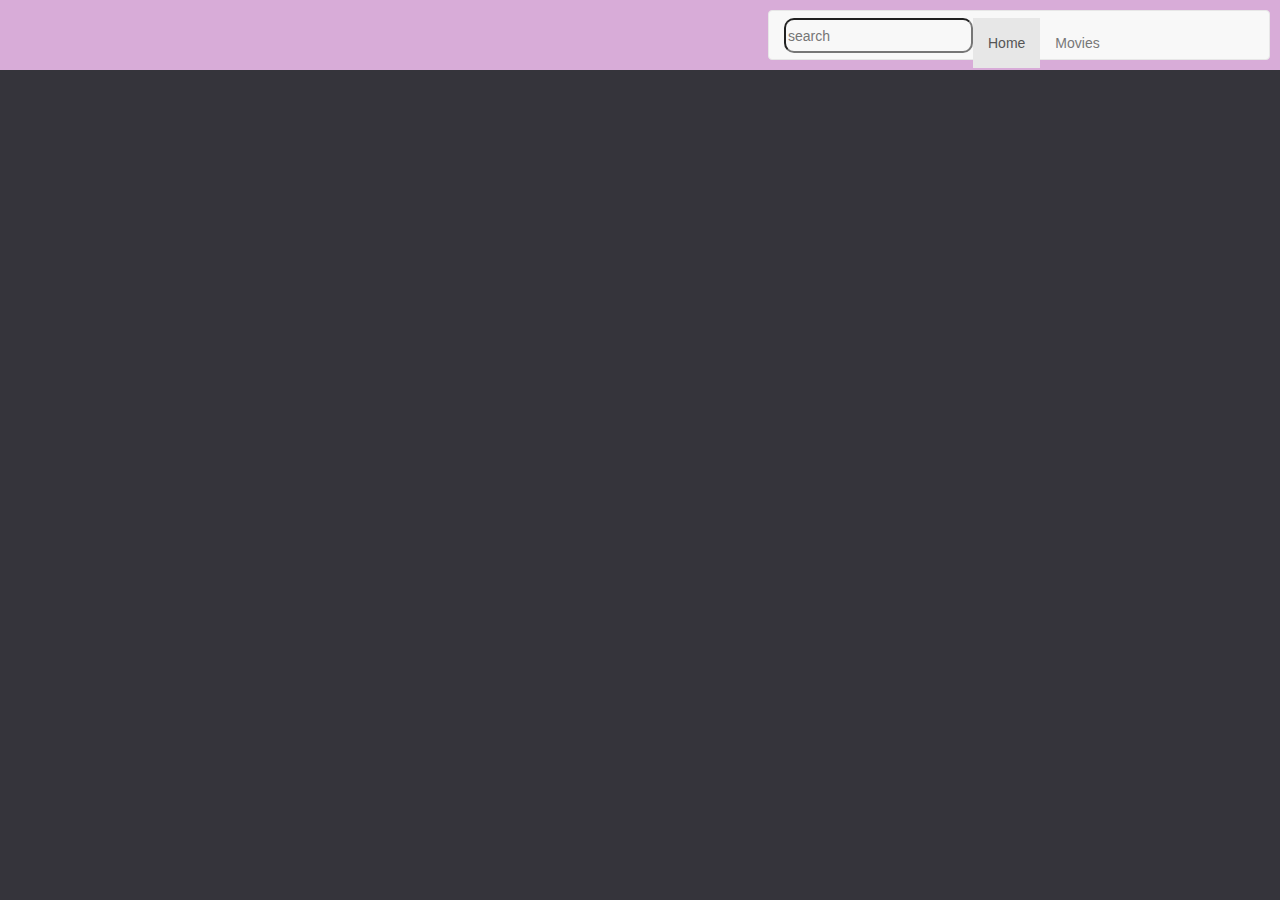
<file: index.html>
<!DOCTYPE html>
<html>
  <head>
    <meta charset="UTF-8" />
    <meta name="viewport" content="width-device-width, initial-scale=1.0" />
    <link rel="stylesheet" href="https://maxcdn.bootstrapcdn.com/bootstrap/3.4.1/css/bootstrap.min.css">
    <script src="https://ajax.googleapis.com/ajax/libs/jquery/3.5.1/jquery.min.js"></script>
    <script src="https://maxcdn.bootstrapcdn.com/bootstrap/3.4.1/js/bootstrap.min.js"></script>
    <link rel="stylesheet" href="index.css" />
    <title>TMDB</title>
  </head>
  <body>
    <header>
        <nav class="navbar navbar-default">
            <div class="container-fluid">
              <div class="navbar-header">
                <div id="form">
                <input type="text" placeholder="search" id="search" class="search" /> 
              </div>
             </div>
              <ul class="nav navbar-nav">
                <li class="active"><a href="index.html">Home</a></li>
                <li><a href="trending.html">Movies</a></li>
              </ul>
            </div>
            </nav>  
      
    </header>
    <main id="main">
    
    </main>
  </body>
  <script src="./index.js"></script>
</html>
</file>
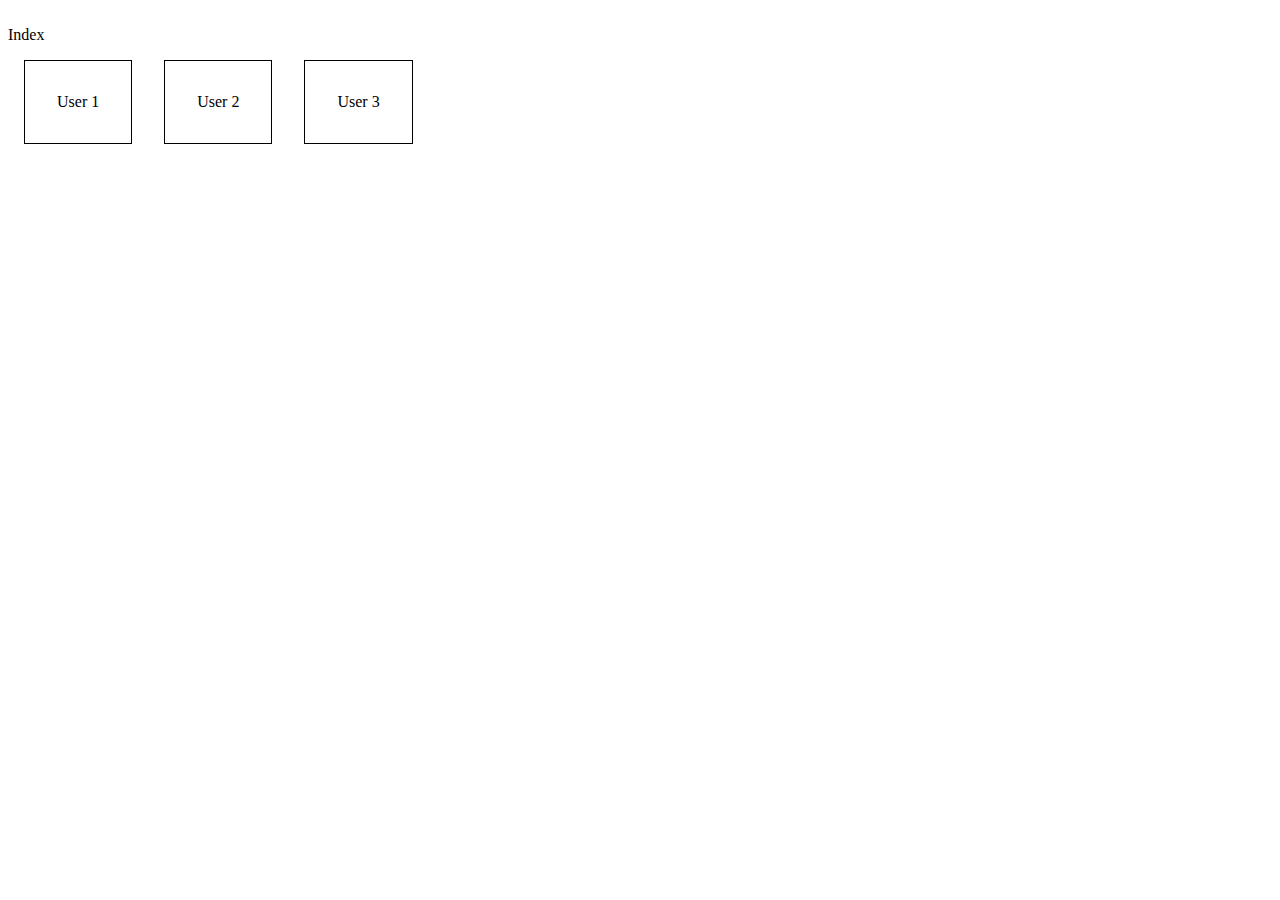
<file: css/htmlDemo/index.html>
<!DOCTYPE html>
<html lang="en">
<head>
    <meta charset="UTF-8">
    <meta http-equiv="X-UA-Compatible" content="IE=edge">
    <meta name="viewport" content="width=device-width, initial-scale=1.0">
    <title>Document</title>
</head>
<br>
    Index</br>  
    <div class="container">
        <div class="card" onclick="handleClick(event)" data-id="1">User 1</div>
        <div class="card" onclick="handleClick(event)"data-id="2">User 2</div>
        <div class="card" onclick="handleClick(event)"data-id="3">User 3</div>
    </div>
</body>
<style>
    .container {
      display: flex;
    }
    .card {
      border: 1px solid black;
      padding: 2em;
      margin: 1rem;
      cursor: pointer;  
    }
</style>
<script lang="javascript">
    function handleClick(event) {
        const data = event.target.dataset;
        window.location.href = `./details/index.html?id=${data.id}`;
    }
</script>
</html>
</file>
<file: index.css>
@import url();

*{
    box-sizing: border-box;
}
:root{
    --primary-color: rgb(53, 52, 59);
}

body{
background-color: var(--primary-color); 
font-family: sans-serif;
}

header{
    padding: 1rem;
    display: flex;
    justify-content: flex-end;
    height: 7rem;
    width: 100%;
    background-color: rgb(216, 172, 216);
}
#search{
    border-radius: 1rem;
    height: 3.5rem;
    background-color: transparent;
    color: black;
}
#main{
    display: flex;
    flex-wrap: wrap;
    justify-content: center;
    margin-top: 3rem;
}

.movie{
    width: 400px;
     margin: 3rem;
     position: relative;
    /* overflow: hidden */
}

.section1 img{
    width: 100%;
    height: 550px;
    padding: 0px 0px 20px 0px;

}

.section{
    background-color:  rgb(42, 11, 59);
    border-radius: 2rem;
    padding: 0px 0px 30px 0px;

}

.movie-info{
    color: white;
    text-align: center

}

.movieDetails{
    color: white;
    text-align: center;
    cursor: pointer;
}

.nav{
    display: flex;
    justify-content: space-around;
}
li a{
    text-decoration: none;
}
.navbar-header{
    height: 4rem;

}
.container-fluid{
    width: 500px;
    padding-top: 7px;
}
</file>
